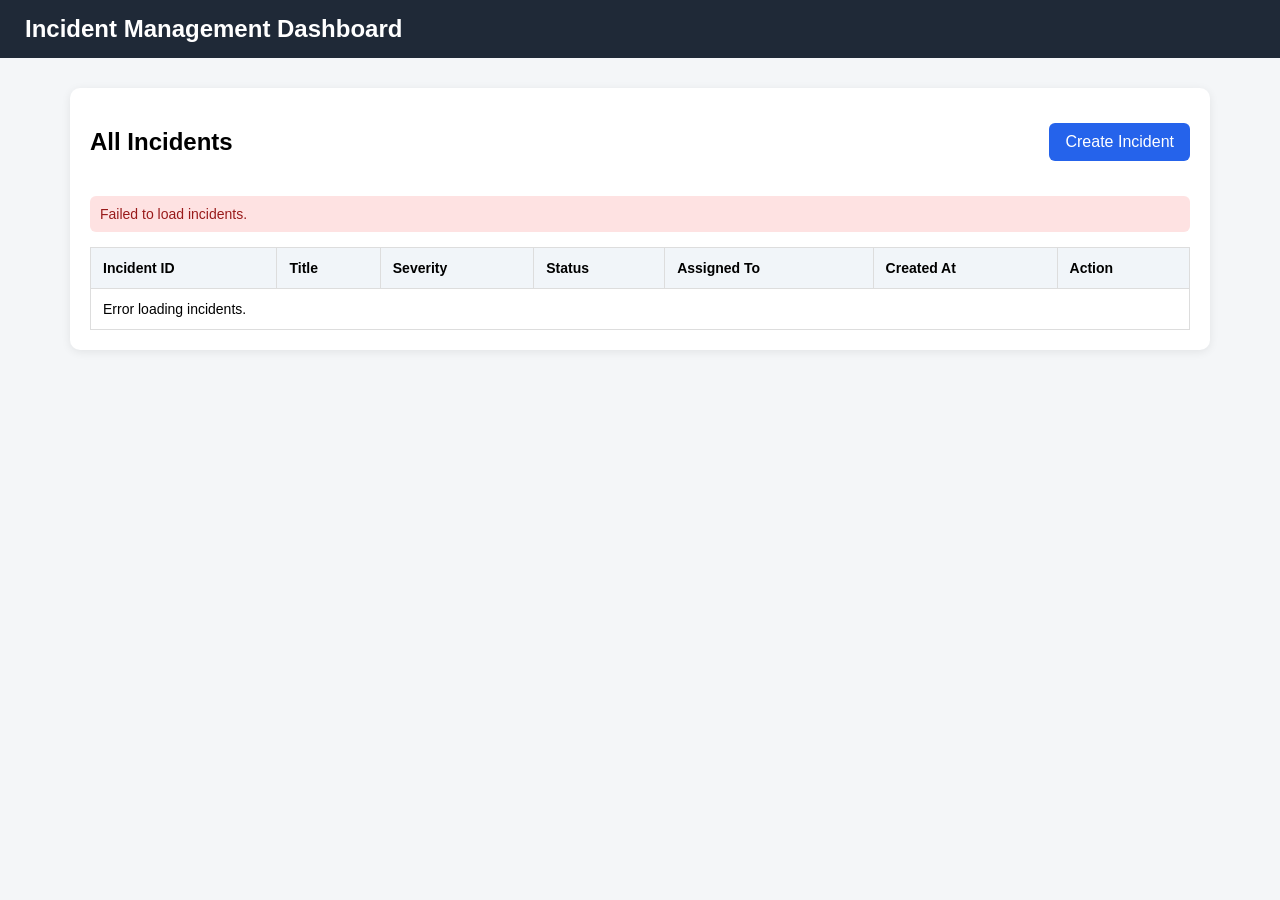
<file: frontend/index.html>
<!DOCTYPE html>
<html lang="en">
<head>
    <meta charset="UTF-8">
    <meta name="viewport" content="width=device-width, initial-scale=1.0">
    <title>Incident Dashboard</title>
    <link rel="stylesheet" href="css/style.css">
</head>
<body>
    <header>
        <h1>Incident Management Dashboard</h1>
    </header>

    <div class="container">
        <div class="top-actions">
            <h2>All Incidents</h2>
            <a href="create-incident.html" class="btn">Create Incident</a>
        </div>

        <div id="messageBox"></div>

        <table>
            <thead>
                <tr>
                    <th>Incident ID</th>
                    <th>Title</th>
                    <th>Severity</th>
                    <th>Status</th>
                    <th>Assigned To</th>
                    <th>Created At</th>
                    <th>Action</th>
                </tr>
            </thead>
            <tbody id="incidentTableBody">
                <tr>
                    <td colspan="7">Loading incidents...</td>
                </tr>
            </tbody>
        </table>
    </div>

    <script src="js/app.js"></script>
    <script>
        async function loadIncidents() {
            const tableBody = document.getElementById("incidentTableBody");
            const messageBox = document.getElementById("messageBox");

            try {
                const response = await fetch(`${API_BASE_URL}/incidents`);
                const incidents = await response.json();

                tableBody.innerHTML = "";

                if (!incidents || incidents.length === 0) {
                    tableBody.innerHTML = `<tr><td colspan="7">No incidents found.</td></tr>`;
                    return;
                }

                incidents.forEach(incident => {
                    const row = document.createElement("tr");

                    row.innerHTML = `
                        <td>${incident.incidentId}</td>
                        <td>${incident.title}</td>
                        <td><span class="${getSeverityBadgeClass(incident.severity)}">${incident.severity}</span></td>
                        <td>${incident.status}</td>
                        <td>${incident.assignedTo}</td>
                        <td>${incident.createdAt}</td>
                        <td>
                            <a class="btn" href="incident-details.html?id=${incident.incidentId}">View</a>
                        </td>
                    `;

                    tableBody.appendChild(row);
                });
            } catch (error) {
                console.error(error);
                messageBox.innerHTML = `<div class="message error">Failed to load incidents.</div>`;
                tableBody.innerHTML = `<tr><td colspan="7">Error loading incidents.</td></tr>`;
            }
        }

        loadIncidents();
    </script>
</body>
</html>
</file>
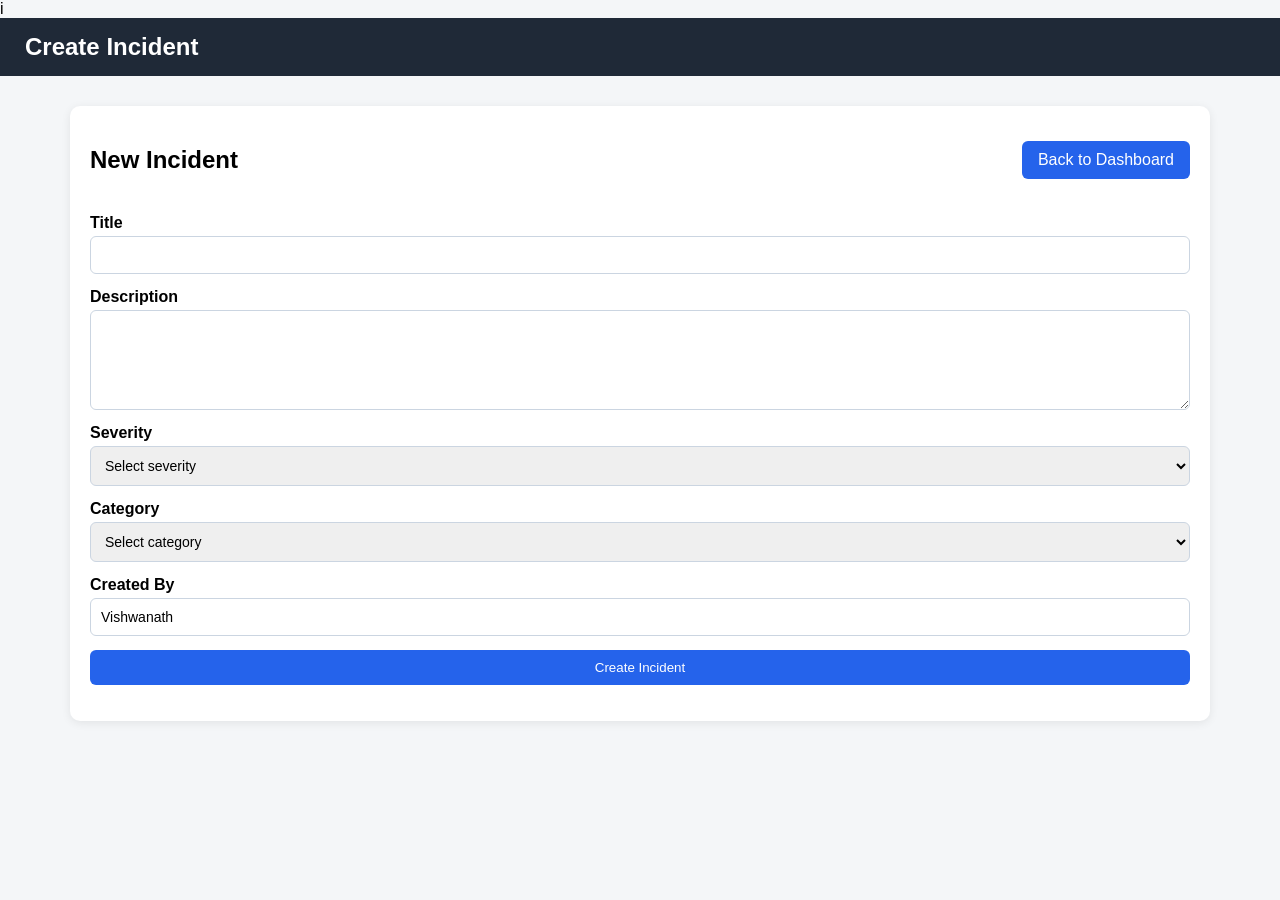
<file: frontend/create-incident.html>
i<!DOCTYPE html>
<html lang="en">
<head>
    <meta charset="UTF-8">
    <meta name="viewport" content="width=device-width, initial-scale=1.0">
    <title>Create Incident</title>
    <link rel="stylesheet" href="css/style.css">
</head>
<body>
    <header>
        <h1>Create Incident</h1>
    </header>

    <div class="container">
        <div class="top-actions">
            <h2>New Incident</h2>
            <a href="index.html" class="btn">Back to Dashboard</a>
        </div>

        <div id="messageBox"></div>

        <form id="incidentForm">
            <div>
                <label for="title">Title</label>
                <input type="text" id="title" required>
            </div>

            <div>
                <label for="description">Description</label>
                <textarea id="description" required></textarea>
            </div>

            <div>
                <label for="severity">Severity</label>
                <select id="severity" required>
                    <option value="">Select severity</option>
                    <option value="Low">Low</option>
                    <option value="Medium">Medium</option>
                    <option value="High">High</option>
                    <option value="Critical">Critical</option>
                </select>
            </div>

            <div>
                <label for="category">Category</label>
                <select id="category" required>
                    <option value="">Select category</option>
                    <option value="Application">Application</option>
                    <option value="Database">Database</option>
                    <option value="Server">Server</option>
                    <option value="Network">Network</option>
                    <option value="Security">Security</option>
                </select>
            </div>

            <div>
                <label for="createdBy">Created By</label>
                <input type="text" id="createdBy" value="Vishwanath" required>
            </div>

            <button type="submit">Create Incident</button>
        </form>
    </div>

    <script src="js/app.js"></script>
    <script>
        document.getElementById("incidentForm").addEventListener("submit", async function(e) {
            e.preventDefault();

            const messageBox = document.getElementById("messageBox");

            const payload = {
                title: document.getElementById("title").value,
                description: document.getElementById("description").value,
                severity: document.getElementById("severity").value,
                category: document.getElementById("category").value,
                createdBy: document.getElementById("createdBy").value
            };

            try {
                const response = await fetch(`${API_BASE_URL}/incidents`, {
                    method: "POST",
                    headers: {
                        "Content-Type": "application/json"
                    },
                    body: JSON.stringify(payload)
                });

                const data = await response.json();

                if (response.ok) {
                    messageBox.innerHTML = `<div class="message success">Incident created successfully.</div>`;
                    document.getElementById("incidentForm").reset();
                    document.getElementById("createdBy").value = "Vishwanath";
                } else {
                    messageBox.innerHTML = `<div class="message error">${data.message || "Failed to create incident."}</div>`;
                }
            } catch (error) {
                console.error(error);
                messageBox.innerHTML = `<div class="message error">Error creating incident.</div>`;
            }
        });
    </script>
</body>
</html>
</file>
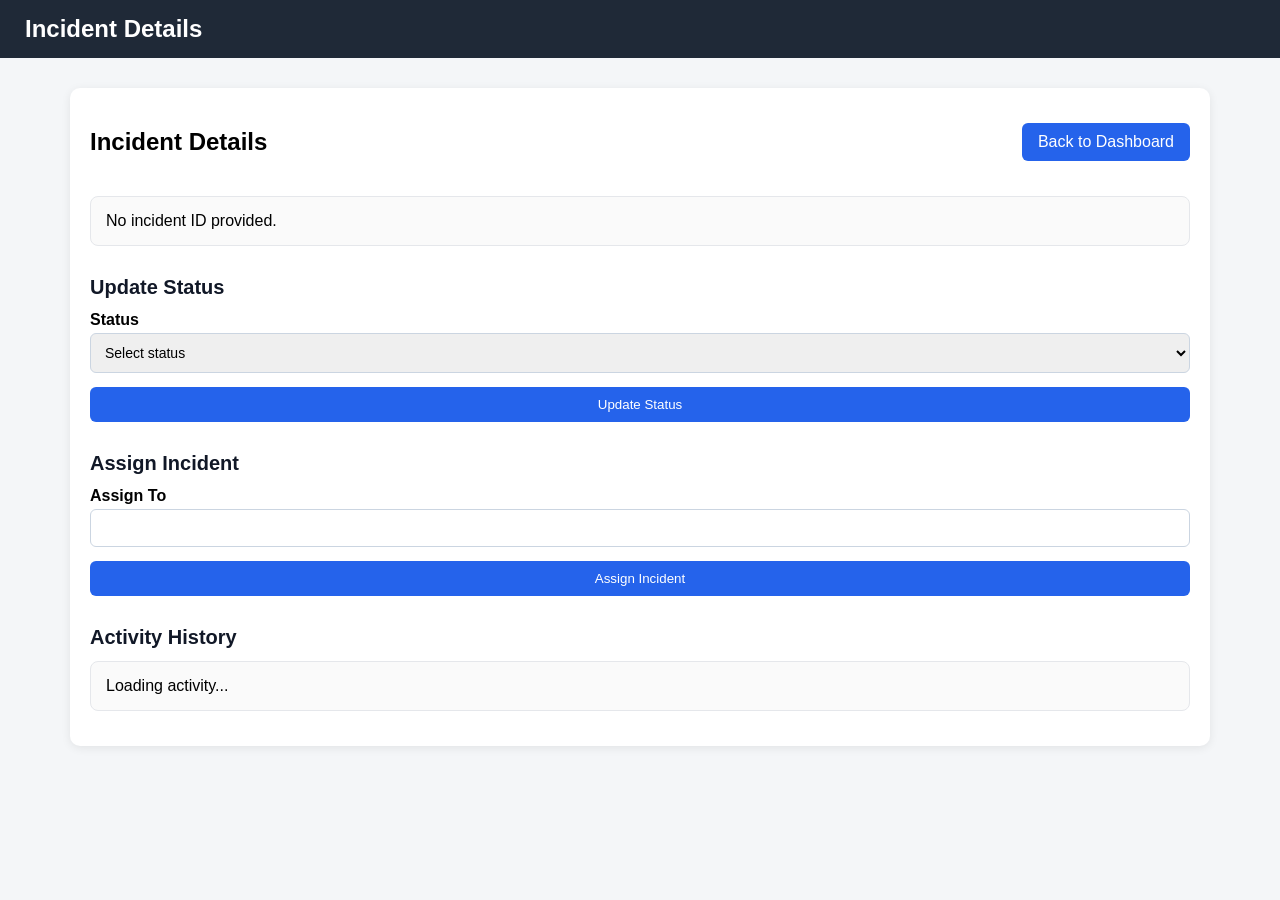
<file: frontend/incident-details.html>
<!DOCTYPE html>
<html lang="en">
<head>
    <meta charset="UTF-8">
    <meta name="viewport" content="width=device-width, initial-scale=1.0">
    <title>Incident Details</title>
    <link rel="stylesheet" href="css/style.css">
</head>
<body>
    <header>
        <h1>Incident Details</h1>
    </header>

    <div class="container">
        <div class="top-actions">
            <h2>Incident Details</h2>
            <a href="index.html" class="btn">Back to Dashboard</a>
        </div>

        <div id="messageBox"></div>

        <div id="incidentDetails" class="card">
            Loading incident details...
        </div>

        <h3 class="section-title">Update Status</h3>
        <form id="statusForm">
            <div>
                <label for="status">Status</label>
                <select id="status" required>
                    <option value="">Select status</option>
                    <option value="Open">Open</option>
                    <option value="In Progress">In Progress</option>
                    <option value="Resolved">Resolved</option>
                    <option value="Closed">Closed</option>
                </select>
            </div>

            <button type="submit">Update Status</button>
        </form>

        <h3 class="section-title">Assign Incident</h3>
        <form id="assignForm">
            <div>
                <label for="assignedTo">Assign To</label>
                <input type="text" id="assignedTo" required>
            </div>

            <button type="submit">Assign Incident</button>
        </form>

        <h3 class="section-title">Activity History</h3>
        <div id="activityList" class="card">
            Loading activity...
        </div>
    </div>

    <script src="js/app.js"></script>
    <script>
        const params = new URLSearchParams(window.location.search);
        const incidentId = params.get("id");

        async function loadIncidentDetails() {
            const detailsBox = document.getElementById("incidentDetails");
            const activityList = document.getElementById("activityList");
            const messageBox = document.getElementById("messageBox");

            if (!incidentId) {
                detailsBox.innerHTML = "No incident ID provided.";
                return;
            }

            try {
                const response = await fetch(`${API_BASE_URL}/incidents/${incidentId}`);
                const data = await response.json();

                if (!response.ok) {
                    detailsBox.innerHTML = "Failed to load incident.";
                    return;
                }

                const incident = data.incident;
                const activity = data.activity || [];

                detailsBox.innerHTML = `
                    <p><strong>Incident ID:</strong> ${incident.incidentId}</p>
                    <p><strong>Title:</strong> ${incident.title}</p>
                    <p><strong>Description:</strong> ${incident.description}</p>
                    <p><strong>Severity:</strong> ${incident.severity}</p>
                    <p><strong>Category:</strong> ${incident.category}</p>
                    <p><strong>Status:</strong> ${incident.status}</p>
                    <p><strong>Assigned To:</strong> ${incident.assignedTo}</p>
                    <p><strong>Created By:</strong> ${incident.createdBy}</p>
                    <p><strong>Created At:</strong> ${incident.createdAt}</p>
                    <p><strong>Updated At:</strong> ${incident.updatedAt}</p>
                    <p><strong>SLA Deadline:</strong> ${incident.slaDeadline}</p>
                `;

                document.getElementById("status").value = incident.status;
                document.getElementById("assignedTo").value = incident.assignedTo === "Unassigned" ? "" : incident.assignedTo;

                if (activity.length === 0) {
                    activityList.innerHTML = "No activity found.";
                } else {
                    activityList.innerHTML = activity.map(item => `
                        <div class="activity-item">
                            <p><strong>${item.actionType}</strong></p>
                            <p>${item.details}</p>
                            <p><small>By: ${item.actionBy} | Time: ${item.actionTime}</small></p>
                        </div>
                    `).join("");
                }

            } catch (error) {
                console.error(error);
                messageBox.innerHTML = `<div class="message error">Failed to load incident details.</div>`;
            }
        }

        document.getElementById("statusForm").addEventListener("submit", async function(e) {
            e.preventDefault();

            const messageBox = document.getElementById("messageBox");
            const payload = {
                status: document.getElementById("status").value,
                actionBy: "Vishwanath"
            };

            try {
                const response = await fetch(`${API_BASE_URL}/incidents/${incidentId}/status`, {
                    method: "PATCH",
                    headers: {
                        "Content-Type": "application/json"
                    },
                    body: JSON.stringify(payload)
                });

                const data = await response.json();

                if (response.ok) {
                    messageBox.innerHTML = `<div class="message success">Status updated successfully.</div>`;
                    loadIncidentDetails();
                } else {
                    messageBox.innerHTML = `<div class="message error">${data.message || "Failed to update status."}</div>`;
                }
            } catch (error) {
                console.error(error);
                messageBox.innerHTML = `<div class="message error">Error updating status.</div>`;
            }
        });

        document.getElementById("assignForm").addEventListener("submit", async function(e) {
            e.preventDefault();

            const messageBox = document.getElementById("messageBox");
            const payload = {
                assignedTo: document.getElementById("assignedTo").value,
                actionBy: "Vishwanath"
            };

            try {
                const response = await fetch(`${API_BASE_URL}/incidents/${incidentId}/assign`, {
                    method: "PATCH",
                    headers: {
                        "Content-Type": "application/json"
                    },
                    body: JSON.stringify(payload)
                });

                const data = await response.json();

                if (response.ok) {
                    messageBox.innerHTML = `<div class="message success">Incident assigned successfully.</div>`;
                    loadIncidentDetails();
                } else {
                    messageBox.innerHTML = `<div class="message error">${data.message || "Failed to assign incident."}</div>`;
                }
            } catch (error) {
                console.error(error);
                messageBox.innerHTML = `<div class="message error">Error assigning incident.</div>`;
            }
        });

        loadIncidentDetails();
    </script>
</body>
</html>
</file>
<file: frontend/css/style.css>
body {
    font-family: Arial, sans-serif;
    background: #f4f6f8;
    margin: 0;
    padding: 0;
}

header {
    background: #1f2937;
    color: white;
    padding: 15px 25px;
}

header h1 {
    margin: 0;
    font-size: 24px;
}

.container {
    width: 90%;
    max-width: 1100px;
    margin: 30px auto;
    background: white;
    padding: 20px;
    border-radius: 10px;
    box-shadow: 0 2px 10px rgba(0,0,0,0.08);
}

.top-actions {
    display: flex;
    justify-content: space-between;
    align-items: center;
    margin-bottom: 20px;
}

button,
.btn {
    background: #2563eb;
    color: white;
    border: none;
    padding: 10px 16px;
    border-radius: 6px;
    cursor: pointer;
    text-decoration: none;
    display: inline-block;
}

button:hover,
.btn:hover {
    background: #1d4ed8;
}

table {
    width: 100%;
    border-collapse: collapse;
    margin-top: 15px;
}

table th,
table td {
    border: 1px solid #ddd;
    padding: 12px;
    text-align: left;
    font-size: 14px;
}

table th {
    background: #f1f5f9;
}

form {
    display: flex;
    flex-direction: column;
    gap: 14px;
}

input,
textarea,
select {
    padding: 10px;
    border: 1px solid #cbd5e1;
    border-radius: 6px;
    font-size: 14px;
    width: 100%;
    box-sizing: border-box;
}

textarea {
    min-height: 100px;
    resize: vertical;
}

label {
    font-weight: 600;
    margin-bottom: 4px;
    display: block;
}

.card {
    border: 1px solid #e5e7eb;
    padding: 15px;
    border-radius: 8px;
    margin-bottom: 15px;
    background: #fafafa;
}

.section-title {
    margin-top: 30px;
    margin-bottom: 12px;
    font-size: 20px;
    color: #111827;
}

.badge {
    display: inline-block;
    padding: 4px 10px;
    border-radius: 999px;
    font-size: 12px;
    color: white;
    font-weight: 600;
}

.badge-low { background: #16a34a; }
.badge-medium { background: #ca8a04; }
.badge-high { background: #ea580c; }
.badge-critical { background: #dc2626; }

.activity-item {
    border-bottom: 1px solid #e5e7eb;
    padding: 10px 0;
}

.activity-item:last-child {
    border-bottom: none;
}

.message {
    margin-top: 10px;
    padding: 10px;
    border-radius: 6px;
    font-size: 14px;
}

.success {
    background: #dcfce7;
    color: #166534;
}

.error {
    background: #fee2e2;
    color: #991b1b;
}
</file>
